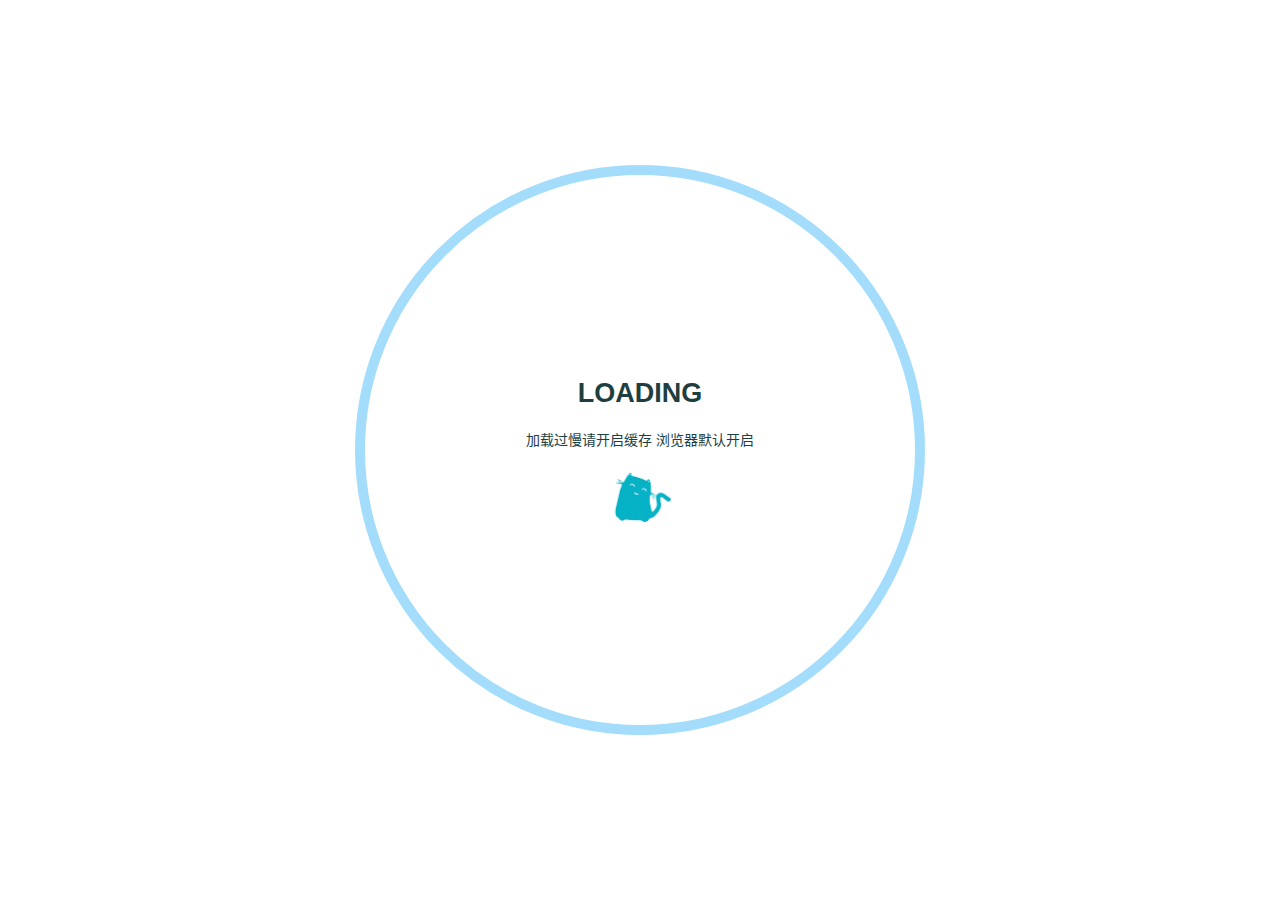
<file: tags/test/index.html>
<!DOCTYPE html>
<html lang="zh-CN">
<head>
    <meta charset="utf-8" />
    <title>Tags: test | 我的博客</title>
    <meta name="author" content="Yuki" />
    <meta name="description" content="" />
    <meta name="keywords" content="" />
    <meta
        name="viewport"
        content="width=device-width, initial-scale=1.0, maximum-scale=1.0, user-scalable=0"
    />
    <link rel="icon" href="/images/avatar.jpg" />
    <link rel="preconnect" href="https://s4.zstatic.net" />
<script src="https://s4.zstatic.net/ajax/libs/vue/3.3.7/vue.global.prod.min.js"></script>
<link rel="stylesheet" href="https://s4.zstatic.net/ajax/libs/font-awesome/6.4.2/css/all.min.css" />
<link rel="preconnect" href="https://fonts.googleapis.cn" />
<link rel="preconnect" href="https://fonts.gstatic.cn" crossorigin />
<link
    rel="stylesheet"
    href="https://fonts.googleapis.cn/css2?family=Fira+Code:wght@400;500;600;700&family=Lexend:wght@400;500;600;700;800;900&family=Noto+Sans+SC:wght@400;500;600;700;800;900&display=swap"
/>
<script> const mixins = {}; </script>

<script src="https://polyfill.alicdn.com/v3/polyfill.min.js?features=default"></script>


<script src="https://s4.zstatic.net/ajax/libs/highlight.js/11.9.0/highlight.min.js"></script>
<script src="https://s4.zstatic.net/ajax/libs/highlightjs-line-numbers.js/2.8.0/highlightjs-line-numbers.min.js"></script>
<link
    rel="stylesheet"
    href="https://s4.zstatic.net/ajax/libs/highlight.js/11.9.0/styles/github.min.css"
/>
<script src="/js/lib/highlight.js"></script>



<script src="/js/lib/preview.js"></script>





<link rel="stylesheet" href="/css/main.css" />

<meta name="generator" content="Hexo 7.3.0"></head>
<body>
    <div id="layout">
        <transition name="fade">
            <div id="loading" v-show="loading">
                <div id="loading-circle">
                    <h2>LOADING</h2>
                    <p>加载过慢请开启缓存 浏览器默认开启</p>
                    <img src="/images/loading.gif" />
                </div>
            </div>
        </transition>
        <div id="menu" :class="{ hidden: hiddenMenu, 'menu-color': menuColor}">
    <nav id="desktop-menu">
        <a class="title" href="/">
            <span>我的博客</span>
        </a>
        
        <a href="/">
            <i class="fa-solid fa-house fa-fw"></i>
            <span>&ensp;Home</span>
        </a>
        
        <a href="/about">
            <i class="fa-solid fa-id-card fa-fw"></i>
            <span>&ensp;About</span>
        </a>
        
        <a href="/archives">
            <i class="fa-solid fa-box-archive fa-fw"></i>
            <span>&ensp;Archives</span>
        </a>
        
        <a href="/categories">
            <i class="fa-solid fa-bookmark fa-fw"></i>
            <span>&ensp;Categories</span>
        </a>
        
        <a href="/tags">
            <i class="fa-solid fa-tags fa-fw"></i>
            <span>&ensp;Tags</span>
        </a>
        
    </nav>
    <nav id="mobile-menu">
        <div class="title" @click="showMenuItems = !showMenuItems">
            <i class="fa-solid fa-bars fa-fw"></i>
            <span>&emsp;我的博客</span>
        </div>
        <transition name="slide">
            <div class="items" v-show="showMenuItems">
                
                <a href="/">
                    <div class="item">
                        <div style="min-width: 20px; max-width: 50px; width: 10%">
                            <i class="fa-solid fa-house fa-fw"></i>
                        </div>
                        <div style="min-width: 100px; max-width: 150%; width: 20%">Home</div>
                    </div>
                </a>
                
                <a href="/about">
                    <div class="item">
                        <div style="min-width: 20px; max-width: 50px; width: 10%">
                            <i class="fa-solid fa-id-card fa-fw"></i>
                        </div>
                        <div style="min-width: 100px; max-width: 150%; width: 20%">About</div>
                    </div>
                </a>
                
                <a href="/archives">
                    <div class="item">
                        <div style="min-width: 20px; max-width: 50px; width: 10%">
                            <i class="fa-solid fa-box-archive fa-fw"></i>
                        </div>
                        <div style="min-width: 100px; max-width: 150%; width: 20%">Archives</div>
                    </div>
                </a>
                
                <a href="/categories">
                    <div class="item">
                        <div style="min-width: 20px; max-width: 50px; width: 10%">
                            <i class="fa-solid fa-bookmark fa-fw"></i>
                        </div>
                        <div style="min-width: 100px; max-width: 150%; width: 20%">Categories</div>
                    </div>
                </a>
                
                <a href="/tags">
                    <div class="item">
                        <div style="min-width: 20px; max-width: 50px; width: 10%">
                            <i class="fa-solid fa-tags fa-fw"></i>
                        </div>
                        <div style="min-width: 100px; max-width: 150%; width: 20%">Tags</div>
                    </div>
                </a>
                
            </div>
        </transition>
    </nav>
</div>
<transition name="fade">
    <div id="menu-curtain" @click="showMenuItems = !showMenuItems" v-show="showMenuItems"></div>
</transition>

        <div id="main" :class="loading ? 'into-enter-from': 'into-enter-active'">
            <div id="archives">
    
    <div class="categories-tags">
        
        
        
        <span>
            <a href="/tags/test/" style="background: linear-gradient(120deg, #9abbf7 0%, #ffbbf4 100%)">
                <span class="icon">
                    <i class="fa-solid fa-tags fa-fw"></i>
                </span>
                test
            </a>
        </span>
        
        
        
        
    </div>
    
    <div class="timeline">
        <div class="timeline-tail"></div>
        <div class="timeline-content">
            <div class="item-time">2025/12/5</div>
            <a href="/2025/12/05/%E8%BF%99%E6%98%AF%E4%B8%80%E4%B8%AA%E6%B5%8B%E8%AF%95/">
                <h3>这是一个测试</h3>
            </a>
            <div class="info">
                
                
                <span class="tags">
                    <span class="icon">
                        <i class="fa-solid fa-tags fa-fw"></i>
                    </span>
                    
                    
                    <span class="tag">
                        
                        <a href="/tags/test/" style="color: #03a9f4">
                            test
                        </a>
                    </span>
                    
                </span>
                
            </div>
        </div>
    </div>
    
</div>

            <footer id="footer">
    <div id="footer-wrap">
        <div>
            &copy;
            2022 - 2025 我的博客
            <span id="footer-icon">
                <i class="fa-solid fa-font-awesome fa-fw"></i>
            </span>
            &commat;Yuki
        </div>
        <div>
            Based on the <a target="_blank" rel="noopener" href="https://hexo.io">Hexo Engine</a> &amp;
            <a target="_blank" rel="noopener" href="https://github.com/theme-particlex/hexo-theme-particlex">ParticleX Theme</a>
        </div>
        
    </div>
</footer>

        </div>
        
        <transition name="fade">
            <div id="preview" ref="preview" v-show="previewShow">
                <img id="preview-content" ref="previewContent" />
            </div>
        </transition>
        
    </div>
    <script src="/js/main.js"></script>
    
</body>
</html>
</file>
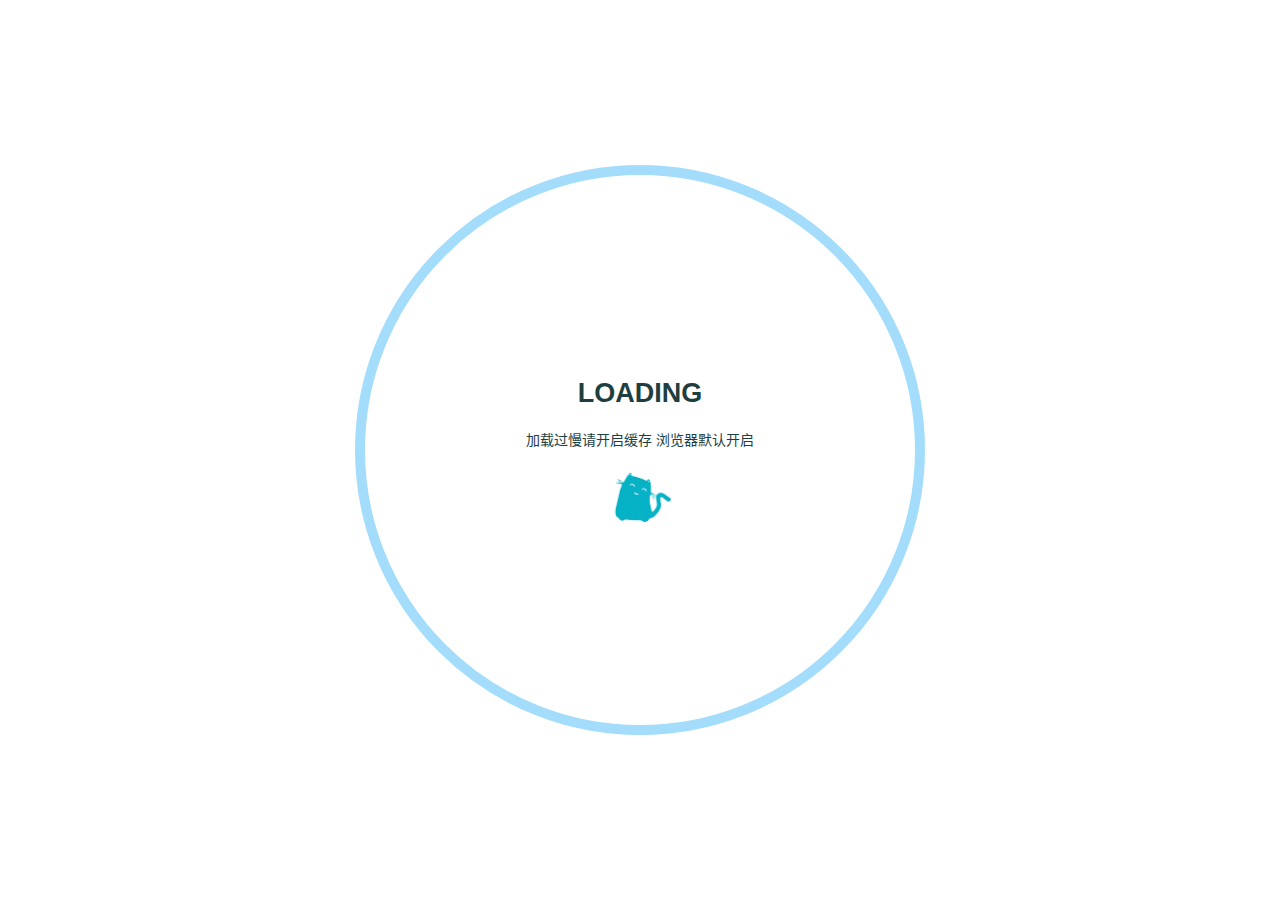
<file: 2025/12/05/这是一个测试/index.html>
<!DOCTYPE html>
<html lang="zh-CN">
<head>
    <meta charset="utf-8" />
    <title>这是一个测试 | 我的博客</title>
    <meta name="author" content="Yuki" />
    <meta name="description" content="" />
    <meta name="keywords" content="" />
    <meta
        name="viewport"
        content="width=device-width, initial-scale=1.0, maximum-scale=1.0, user-scalable=0"
    />
    <link rel="icon" href="/images/avatar.jpg" />
    <link rel="preconnect" href="https://s4.zstatic.net" />
<script src="https://s4.zstatic.net/ajax/libs/vue/3.3.7/vue.global.prod.min.js"></script>
<link rel="stylesheet" href="https://s4.zstatic.net/ajax/libs/font-awesome/6.4.2/css/all.min.css" />
<link rel="preconnect" href="https://fonts.googleapis.cn" />
<link rel="preconnect" href="https://fonts.gstatic.cn" crossorigin />
<link
    rel="stylesheet"
    href="https://fonts.googleapis.cn/css2?family=Fira+Code:wght@400;500;600;700&family=Lexend:wght@400;500;600;700;800;900&family=Noto+Sans+SC:wght@400;500;600;700;800;900&display=swap"
/>
<script> const mixins = {}; </script>

<script src="https://polyfill.alicdn.com/v3/polyfill.min.js?features=default"></script>


<script src="https://s4.zstatic.net/ajax/libs/highlight.js/11.9.0/highlight.min.js"></script>
<script src="https://s4.zstatic.net/ajax/libs/highlightjs-line-numbers.js/2.8.0/highlightjs-line-numbers.min.js"></script>
<link
    rel="stylesheet"
    href="https://s4.zstatic.net/ajax/libs/highlight.js/11.9.0/styles/github.min.css"
/>
<script src="/js/lib/highlight.js"></script>



<script src="/js/lib/preview.js"></script>









<link rel="stylesheet" href="/css/main.css" />

<meta name="generator" content="Hexo 7.3.0"></head>
<body>
    <div id="layout">
        <transition name="fade">
            <div id="loading" v-show="loading">
                <div id="loading-circle">
                    <h2>LOADING</h2>
                    <p>加载过慢请开启缓存 浏览器默认开启</p>
                    <img src="/images/loading.gif" />
                </div>
            </div>
        </transition>
        <div id="menu" :class="{ hidden: hiddenMenu, 'menu-color': menuColor}">
    <nav id="desktop-menu">
        <a class="title" href="/">
            <span>我的博客</span>
        </a>
        
        <a href="/">
            <i class="fa-solid fa-house fa-fw"></i>
            <span>&ensp;Home</span>
        </a>
        
        <a href="/about">
            <i class="fa-solid fa-id-card fa-fw"></i>
            <span>&ensp;About</span>
        </a>
        
        <a href="/archives">
            <i class="fa-solid fa-box-archive fa-fw"></i>
            <span>&ensp;Archives</span>
        </a>
        
        <a href="/categories">
            <i class="fa-solid fa-bookmark fa-fw"></i>
            <span>&ensp;Categories</span>
        </a>
        
        <a href="/tags">
            <i class="fa-solid fa-tags fa-fw"></i>
            <span>&ensp;Tags</span>
        </a>
        
    </nav>
    <nav id="mobile-menu">
        <div class="title" @click="showMenuItems = !showMenuItems">
            <i class="fa-solid fa-bars fa-fw"></i>
            <span>&emsp;我的博客</span>
        </div>
        <transition name="slide">
            <div class="items" v-show="showMenuItems">
                
                <a href="/">
                    <div class="item">
                        <div style="min-width: 20px; max-width: 50px; width: 10%">
                            <i class="fa-solid fa-house fa-fw"></i>
                        </div>
                        <div style="min-width: 100px; max-width: 150%; width: 20%">Home</div>
                    </div>
                </a>
                
                <a href="/about">
                    <div class="item">
                        <div style="min-width: 20px; max-width: 50px; width: 10%">
                            <i class="fa-solid fa-id-card fa-fw"></i>
                        </div>
                        <div style="min-width: 100px; max-width: 150%; width: 20%">About</div>
                    </div>
                </a>
                
                <a href="/archives">
                    <div class="item">
                        <div style="min-width: 20px; max-width: 50px; width: 10%">
                            <i class="fa-solid fa-box-archive fa-fw"></i>
                        </div>
                        <div style="min-width: 100px; max-width: 150%; width: 20%">Archives</div>
                    </div>
                </a>
                
                <a href="/categories">
                    <div class="item">
                        <div style="min-width: 20px; max-width: 50px; width: 10%">
                            <i class="fa-solid fa-bookmark fa-fw"></i>
                        </div>
                        <div style="min-width: 100px; max-width: 150%; width: 20%">Categories</div>
                    </div>
                </a>
                
                <a href="/tags">
                    <div class="item">
                        <div style="min-width: 20px; max-width: 50px; width: 10%">
                            <i class="fa-solid fa-tags fa-fw"></i>
                        </div>
                        <div style="min-width: 100px; max-width: 150%; width: 20%">Tags</div>
                    </div>
                </a>
                
            </div>
        </transition>
    </nav>
</div>
<transition name="fade">
    <div id="menu-curtain" @click="showMenuItems = !showMenuItems" v-show="showMenuItems"></div>
</transition>

        <div id="main" :class="loading ? 'into-enter-from': 'into-enter-active'">
            <div class="article">
    <div>
        <h1>这是一个测试</h1>
    </div>
    <div class="info">
        <span class="date">
            <span class="icon">
                <i class="fa-solid fa-calendar fa-fw"></i>
            </span>
            2025/12/5
        </span>
        
        
        <span class="tags">
            <span class="icon">
                <i class="fa-solid fa-tags fa-fw"></i>
            </span>
            
            
            <span class="tag">
                
                <a href="/tags/test/" style="color: #ffa2c4">
                    test
                </a>
            </span>
            
        </span>
        
    </div>
    
    <div class="content" v-pre>
        <p>#这是一个测试<br><em>你好</em><br><del>我是一句话</del><br><code>kpg</code></p>
<blockquote>
<p>hello world<br><strong>hello</strong></p>
</blockquote>

    </div>
    
    
    
    
    
    
    
</div>

            <footer id="footer">
    <div id="footer-wrap">
        <div>
            &copy;
            2022 - 2025 我的博客
            <span id="footer-icon">
                <i class="fa-solid fa-font-awesome fa-fw"></i>
            </span>
            &commat;Yuki
        </div>
        <div>
            Based on the <a target="_blank" rel="noopener" href="https://hexo.io">Hexo Engine</a> &amp;
            <a target="_blank" rel="noopener" href="https://github.com/theme-particlex/hexo-theme-particlex">ParticleX Theme</a>
        </div>
        
    </div>
</footer>

        </div>
        
        <transition name="fade">
            <div id="preview" ref="preview" v-show="previewShow">
                <img id="preview-content" ref="previewContent" />
            </div>
        </transition>
        
    </div>
    <script src="/js/main.js"></script>
    
    




    
</body>
</html>
</file>
<file: css/main.css>
#archives {
    margin: auto;
    margin-top: 100px;
    padding: 20px;
}
#archives .categories-tags {
    margin: auto;
    margin-bottom: 50px;
    max-width: 900px;
    text-align: center;
    width: 100%;
}
#archives .categories-tags span {
    display: inline-block;
    margin: 10px;
}
#archives .categories-tags span .icon {
    color: #fff;
    margin-left: 0;
    margin-right: 10px;
}
#archives .categories-tags span a {
    border: #ffffff80 1px solid;
    border-radius: 10px;
    color: #fff;
    padding: 10px 15px;
    transition: background 0.25s, border 0.25s, color 0.25s;
}
#archives .categories-tags span a:hover {
    background: #fff !important;
    border: #a5c2f5 1px solid;
    color: #5c6b72;
}
#archives .category,
#archives .tags .tag,
.article .info .category,
.article .info .tags,
.article .info .tags .tag {
    display: inline-block;
    margin-right: 10px;
}
#archives h3 {
    margin: 10px 0;
}
#crypto {
    margin: 50px 0;
}
#crypto.failure {
    border-color: #ea4a5a;
    color: #ea4a5a;
}
#crypto.failure:focus {
    box-shadow: 0 0 0 3px #ea4a5a4d;
}
#crypto.success {
    border-color: #34d058;
    color: #34d058;
}
#footer {
    font-size: 14px;
    margin-top: 150px;
    padding-bottom: 20px;
    text-align: center;
    width: 100%;
}
#footer #footer-icon {
    color: #66afef;
    display: inline-block;
    font-size: 18px;
    margin: 0 10px;
}
#footer #footer-wrap {
    border-top: 1px solid #aaa;
    color: #5c6b72;
    margin: auto;
    width: 900px;
}
#footer #footer-wrap div {
    margin: 15px;
}
#home-card {
    width: 300px;
}
#home-card #card-style {
    background: #fff;
    border: none;
    border-radius: 10px;
    box-shadow: 0 0 20px #d9d9d980;
    display: flex;
    flex-direction: column;
    max-height: 80vh;
    justify-content: center;
    overflow: auto;
    position: sticky;
    text-align: center;
    top: 10vh;
    width: 300px;
}
#home-card #card-div {
    overflow: auto;
    padding: 25px 0;
}
#home-card #card-div .avatar {
    border: #f1f1f1 solid 3px;
    border-radius: 50%;
    height: 140px;
    margin: auto;
    text-align: center;
    width: 140px;
}
#home-card #card-div .avatar img {
    border-radius: 50%;
    height: 100%;
    width: 100%;
}
#home-card #card-div .avatar:hover img {
    transform: rotate(360deg);
}
#home-card #card-div .description {
    margin: 20px auto;
    width: 85%;
}
#home-card #card-div .friend-links .friend-link {
    margin-bottom: 5px;
}
#home-card #card-div .friend-links a {
    border-radius: 5px;
    color: #5c6b72;
    display: block;
    padding: 8px 0;
}
#home-card #card-div .icon-links .icon-link {
    margin: 5px;
}
#home-card #card-div .icon-links a {
    border-radius: 5px;
    color: #5c6b72;
    font-size: 18px;
    padding: 5px;
}
#home-card #card-div .icon-links a:hover,
#home-card #card-div .friend-links a:hover,
#home-posts .page-current .page-num:hover {
    background: #66afef;
    color: #fff;
}
#home-card #card-div .icon-links,
#home-card #card-div .friend-links {
    border-top: #cdcdcd solid 1px;
    margin: 10px auto;
    padding-top: 10px;
    width: 85%;
}
#home-card #card-div .name {
    font-size: 16px;
    font-weight: bold;
    margin: 20px auto;
}
#home-head {
    display: flex;
    height: 100vh;
    width: 100vw;
}
#home-head #home-background {
    background-position: center;
    background-repeat: no-repeat;
    background-size: cover;
    height: 100vh;
    left: 0;
    position: absolute;
    top: 0;
    width: 100vw;
    z-index: -1;
}
#home-head #home-info .info {
    align-items: center;
    border-radius: 50%;
    display: flex;
    justify-content: center;
    text-align: center;
}
#home-head #home-info .loop:nth-child(1) {
    animation: loop1 10s linear infinite;
    background: #fff;
    border-radius: 38% 62% 63% 37%/41% 44% 56% 59%;
    opacity: 0.3;
    transform: rotate(30deg);
}
#home-head #home-info .loop:nth-child(2) {
    animation: loop2 15s linear infinite;
    background: #fff;
    border-radius: 38% 62% 63% 37%/41% 44% 56% 59%;
    opacity: 0.45;
    transform: rotate(60deg);
}
#home-head #home-info .loop:nth-child(3) {
    animation: loop3 10s linear infinite;
    background: #fff;
    border-radius: 38% 62% 63% 37%/41% 44% 56% 59%;
    opacity: 0.3;
    transform: rotate(90deg);
}
#home-head #home-info .loop:nth-child(4) {
    animation: loop4 15s linear infinite;
    background: #fff;
    border-radius: 38% 62% 63% 37%/41% 44% 56% 59%;
    opacity: 0.45;
    transform: rotate(120deg);
}
#home-head #home-info,
#home-posts {
    margin: auto;
}
#home-posts .page-current {
    align-items: center;
    display: flex;
    font-weight: bold;
    justify-content: center;
    margin-top: 50px;
    text-align: center;
    width: 100%;
}
#home-posts .page-current .current {
    border-radius: 5px;
    color: #da0a51;
    display: inline-block;
    height: 35px;
    line-height: 35px;
    margin: 0 7px;
    padding: 5px;
    width: 35px;
}
#home-posts .page-current .page-num,
#home-posts .page-current .page-omit {
    border-radius: 5px;
    display: inline-block;
    height: 35px;
    line-height: 35px;
    margin: 0 7px;
    padding: 5px;
    width: 35px;
}
#home-posts .page-current a {
    color: #999;
}
#home-posts .post {
    background: #fff;
    border-radius: 20px;
    box-shadow: 0 0 20px #d9d9d980;
    transition: box-shadow 0.25s, transform 0.25s;
}
#home-posts .post .category-and-date {
    color: #5c6b72;
    margin-top: 15px;
    text-align: center;
    width: 100%;
}
#home-posts .post .category-and-date .category {
    display: inline-block;
    margin-right: 25px;
}
#home-posts .post .category-and-date .category a,
#archives a,
#archives .tag-icon,
#archives .item-time,
#archives .categories-tags span a:hover .icon,
.article .info a {
    color: #5c6b72;
}
#home-posts .post .category-and-date .date,
#archives .tags,
#menu #desktop-menu a span {
    display: inline-block;
}
#home-posts .post .category-and-date .special {
    display: inline-block;
    margin-left: 25px;
}
#home-posts .post .go-post {
    background: linear-gradient(120deg, #9abbf7 0%, #ffbbf4 100%);
    border: 0;
    border-radius: 20px 0;
    bottom: -5px;
    box-shadow: 2px 2px 10px 0 #ffbbf47a;
    color: #fff;
    font-size: 14px;
    font-weight: bold;
    padding: 10px 24px;
    position: absolute;
    right: -5px;
    transition: box-shadow 0.25s ease-out, right 0.25s ease-out;
}
#home-posts .post .go-post:hover {
    box-shadow: -2px -2px 10px 0 #9abbf77a;
    right: -7px;
}
#home-posts .post .post-tags .tag {
    display: inline-block;
    font-weight: bold;
    margin-right: 10px;
}
#home-posts .post .post-tags a {
    font-size: 14px;
}
#home-posts .post .post-tags,
#archives .info,
.article .info {
    line-height: 1.7;
}
#home-posts .post-title {
    color: #66afef;
    text-align: center;
}
#home-posts .post:hover {
    box-shadow: 0 0 5px #d9d9d9;
    transform: translate(-5px, -5px);
}
#home-posts-wrap {
    background: transparent;
    border-radius: 10px;
    display: flex;
    margin: auto;
    padding: 20px;
}
#home-posts-wrap,
#archives,
.article,
#footer #footer-wrap {
    box-sizing: border-box;
}
#loading {
    align-items: center;
    background: #fff;
    display: flex;
    flex-direction: column;
    height: 100vh;
    justify-content: center;
    left: 0;
    position: fixed;
    top: 0;
    width: 100vw;
    word-break: keep-all;
    z-index: 2147483647;
}
#loading h2,
#loading p,
#loading img {
    margin: 10px;
}
#loading img {
    border-radius: 0;
    height: 50px;
}
#loading-circle {
    align-items: center;
    border: 10px solid #a3ddfb;
    border-radius: 50%;
    display: flex;
    flex-direction: column;
    height: 50vmin;
    justify-content: center;
    padding: 50px;
    text-align: center;
    width: 50vmin;
}
#main {
    margin-right: calc(100% - 100vw);
}
#menu {
    background: #92cafa;
    box-shadow: 0 -1px 10px 0 #9e9e9e4d;
    font-weight: bold;
    line-height: 50px;
    position: fixed;
    top: 0;
    transition: background 0.25s ease-out, top 0.25s ease-out;
    width: 100vw;
    z-index: 1004;
}
#menu #desktop-menu {
    height: 50px;
}
#menu #desktop-menu .title {
    color: #555;
    display: inline-block;
    margin-left: 60px;
    margin-right: 5px;
}
#menu #desktop-menu a {
    color: #555;
    display: inline-block;
    margin-left: 30px;
}
#menu #mobile-menu {
    min-height: 50px;
    text-align: center;
}
#menu #mobile-menu .items {
    padding: 10px 0 20px;
    z-index: 1002;
}
#menu #mobile-menu .items .item {
    display: flex;
    justify-content: center;
    margin: auto;
    min-width: 200px;
    width: 80%;
}
#menu #mobile-menu .items a {
    color: #555;
}
#menu #mobile-menu .title {
    color: #555;
    cursor: pointer;
    z-index: 1003;
}
#menu-curtain {
    background: #0003;
    height: 100%;
    left: 0;
    position: fixed;
    top: 0;
    width: 100%;
    z-index: 1001;
}
#menu.hidden {
    top: -50px;
}
#menu.menu-color {
    background: #0003;
}
#menu.menu-color #desktop-menu a,
#menu.menu-color #mobile-menu a,
#menu.menu-color #mobile-menu .title {
    color: #fff;
}
#preview {
    align-items: center;
    background-color: #fffc;
    display: flex;
    height: 100vh;
    justify-content: center;
    left: 0;
    position: fixed;
    top: 0;
    width: 100vw;
    z-index: 1005;
}
#preview-content {
    box-shadow: 0 0 50px 10px #d9d9d980;
    margin: auto;
    max-height: 95%;
    max-width: 95%;
}
#search-bar {
    margin-bottom: 50px;
    z-index: 1000;
}
#timeline-wrap {
    display: flex;
    flex-direction: column-reverse;
}
* {
    margin: 0;
    padding: 0;
    position: relative;
    scrollbar-color: #8ab5ff #e6efff;
    scrollbar-width: thin;
    word-wrap: break-word;
}
.article {
    font-size: 15px;
    margin: auto;
    margin-top: 100px;
    padding: 20px;
}
.article .content {
    margin: 50px 0;
}
.article .info .date {
    color: #5c6b72;
    display: inline-block;
    margin-right: 10px;
}
.code-content {
    font-size: 13px;
    line-height: 2;
    overflow: auto;
    padding: 50px 30px 20px;
    white-space: pre;
}
.comment iframe,
body::-webkit-scrollbar-track {
    border-radius: 0;
}
.content {
    transition: opacity 0.25s;
}
.content img,
.content video,
.content audio,
.content iframe {
    display: block;
    margin: 15px auto;
    max-width: 75%;
}
.copycode {
    color: #5c6b72;
    position: absolute;
    right: 0;
    top: 0;
}
.copycode i {
    padding: 15px;
    position: absolute;
    right: 0;
    top: 0;
    transition: transform 0.25s;
}
.copycode.copied i {
    transform: scale(1.25);
}
.copycode.copied i:first-child,
.copycode:not(.copied) i:last-child {
    opacity: 0;
}
.fade-enter-active,
.fade-leave-active {
    transition: opacity 0.3s;
}
.fade-enter-from,
.fade-leave-to {
    opacity: 0;
}
.hljs-ln-code {
    padding-left: 20px !important;
}
.hljs-ln-numbers {
    border-right: 1px solid #ccc;
    color: #ccc;
    padding-right: 10px !important;
    text-align: right;
    vertical-align: top;
}
.icon {
    color: #5c6b72;
    margin-right: 5px;
}
.input {
    background: #f6f8fa;
    border: 1px solid #d0d7de;
    border-radius: 50px;
    box-sizing: border-box;
    color: #000;
    display: block;
    font-size: 15px;
    height: 50px;
    text-indent: 20px;
    transition: background 0.25s, border 0.25s, box-shadow 0.25s;
    width: 100%;
}
.input:focus {
    background: #fff;
    border-color: #0969da;
    box-shadow: 0 0 0 3px #0969da4d;
    outline: none;
}
.input:hover {
    background: #fff;
}
.into-enter-active {
    transition: opacity 0.5s, transform 0.5s;
}
.into-enter-from {
    opacity: 0;
    transform: scale(1.1);
}
.katex {
    white-space: normal !important;
}
.language {
    background: linear-gradient(to right, #ed6ea0 0%, #ec8c69 100%);
    border-radius: 0 0 10px 10px;
    box-shadow: 1px 1px 0.75rem #ed6ea14d;
    color: #fff;
    font-size: 12px;
    font-weight: bold;
    left: 30px;
    padding: 10px 15px;
    position: absolute;
    top: 0;
}
.page-num,
.icon-link a,
.friend-link a {
    transition: background 0.25s, color 0.25s;
}
.page-num:hover,
.icon-link a:hover,
.friend-link a:hover,
.categories-tags a:hover,
.go-post:hover {
    opacity: 1;
}
.slide-enter-active,
.slide-leave-active {
    transition: margin-top 0.3s, opacity 0.3s;
}
.slide-enter-from,
.slide-leave-to {
    margin-top: -300px;
    opacity: 0;
}
.timeline {
    margin-bottom: 30px;
    transition: margin-top 0.5s, opacity 0.3s, visibility 0.3s;
}
.timeline-content {
    background: #fff;
    border: 1px solid #0002;
    border-radius: 3px;
    margin-left: 17.5px;
    padding: 24px;
    transition: box-shadow 0.5s;
}
.timeline-content:hover {
    box-shadow: 0 2px 8px #00000017;
}
.timeline-tail {
    background: #fff;
    border: 2px solid #a5c2f5;
    border-radius: 50%;
    height: 7px;
    position: absolute;
    width: 7px;
}
::-webkit-scrollbar {
    height: 12px;
    width: 12px;
}
::-webkit-scrollbar-thumb {
    background: #8ab5ff
        linear-gradient(
            45deg,
            #fff6 25%,
            transparent 25%,
            transparent 50%,
            #fff6 50%,
            #fff6 75%,
            transparent 75%,
            transparent
        );
    border: 3px solid #e6efff;
    border-radius: 100px;
}
::-webkit-scrollbar-track {
    background: #e6efff;
    border-radius: 100px;
}
::selection {
    background-color: #3392ff2a;
    color: unset;
}
a {
    color: #66afef;
    text-decoration: none;
}
a:hover,
.content .copycode:hover {
    opacity: 0.8;
}
audio,
button,
iframe,
img,
video,
#home-head,
#menu,
.categories-tags a,
.copycode,
.friend-link a,
.go-post,
.hljs-ln-numbers,
.icon-link a,
.katex,
.language,
.page-current {
    user-select: none;
}
b,
strong {
    font-weight: bold;
    line-height: 2.5;
}
blockquote {
    background: #d9e8ff6b;
    border-left: 3px solid #1e3e3f;
    border-radius: 3px;
    margin: 15px 0;
    overflow: auto;
    padding: 0 15px;
}
body {
    background: #f6f8fa;
    color: #1e3e3f;
    font: 500 14px Lexend, "Noto Sans SC", sans-serif;
    overflow-x: hidden;
    width: 100%;
}
code {
    background: #bddcf76b;
    border-radius: 4px;
    line-height: 2.5;
    padding: 4px 8px;
}
h1,
h2,
h3,
h4,
h5,
h6 {
    color: #1e3e3f;
    font-weight: bold;
    margin: 15px 0;
    word-break: keep-all;
}
h1 {
    font-size: 30px;
}
h2 {
    font-size: 27px;
}
h3 {
    font-size: 24px;
}
h4 {
    font-size: 21px;
}
h5 {
    font-size: 18px;
}
h6 {
    font-size: 15px;
}
hr {
    border-style: dashed none none;
    border-width: 1.5px;
}
img,
video,
audio,
iframe {
    border-radius: 10px;
}
mark {
    background: #fff13360;
    border-radius: 4px;
    color: unset;
    line-height: 2.5;
    padding: 4px 8px;
}
p,
ul,
ol {
    line-height: 1.7;
    margin: 15px 0;
}
pre {
    border: 1px solid #ebeef5;
    border-radius: 15px;
    box-shadow: 0 2px 12px 0 #0000001a;
    margin: 25px 0;
    overflow: hidden;
    white-space: normal;
}
pre,
code,
.hljs,
.input,
.language {
    font-family: "Fira Code", "Noto Sans SC", monospace;
}
table:not(.hljs-ln) {
    margin: 15px 0;
}
table:not(.hljs-ln) td:nth-child(even) {
    background: #c7e0fb4d;
}
table:not(.hljs-ln) td:nth-child(odd) {
    background: #d9e8ff4d;
}
table:not(.hljs-ln) th {
    background: #a3ddfb;
}
table:not(.hljs-ln) tr th,
table:not(.hljs-ln) tr td {
    border-radius: 3px;
    padding: 10px 20px;
}
ul li,
ol li {
    margin: 8px 0;
}
@keyframes loop1 {
    from {
        transform: rotate(30deg);
    }
    to {
        transform: rotate(390deg);
    }
}
@keyframes loop2 {
    from {
        transform: rotate(60deg);
    }
    to {
        transform: rotate(420deg);
    }
}
@keyframes loop3 {
    from {
        transform: rotate(90deg);
    }
    to {
        transform: rotate(450deg);
    }
}
@keyframes loop4 {
    from {
        transform: rotate(120deg);
    }
    to {
        transform: rotate(480deg);
    }
}
@media (min-width: 900px) {
    #home-head #home-info .info .wrap {
        padding: 25px;
    }
    #home-head #home-info .info .wrap h1 {
        font-size: 52px;
        font-weight: bold;
        margin-bottom: 10px;
    }
    #home-head #home-info .info .wrap h3 {
        font-size: 24px;
        margin: 10px 0;
    }
    #home-head #home-info .info .wrap h5 {
        font-size: 16px;
        margin: 20px 0;
    }
    #home-head #home-info .loop {
        display: inline-block;
        height: 500px;
        position: absolute;
        width: 500px;
    }
    #home-head #home-info,
    #home-head #home-info .info {
        height: 500px;
        width: 500px;
    }
    #home-posts {
        margin-right: 50px;
        width: 850px;
    }
    #home-posts .post {
        margin-bottom: 25px;
        padding: 50px;
    }
    #home-posts .post .description {
        padding: 20px 0;
    }
    #home-posts-wrap {
        max-width: 1200px;
    }
    #menu #desktop-menu {
        display: block;
    }
    #menu #mobile-menu {
        display: none;
    }
    .article,
    #archives,
    #footer #footer-wrap {
        width: 900px;
    }
    .home-posts-wrap-no-card #home-posts {
        margin: auto;
    }
    ul,
    ol {
        padding-left: 40px;
    }
}
@media (min-width: 900px) and (max-width: 1200px) {
    #home-card {
        display: none;
    }
    #home-posts {
        width: 100%;
    }
    #home-posts-wrap,
    #archives {
        width: 800px;
    }
}
@media (max-width: 900px) {
    #home-head #home-info {
        height: 350px;
        width: 350px;
    }
    #home-head #home-info .info {
        align-items: center;
        background: #ffffffa6;
        display: flex;
        height: 350px;
        justify-content: center;
        margin: auto;
        width: 350px;
    }
    #home-head #home-info .info .wrap {
        padding: 50px;
    }
    #home-head #home-info .info .wrap h1 {
        font-size: 46px;
        margin-bottom: 10px;
    }
    #home-head #home-info .info .wrap h3 {
        font-size: 20px;
        margin: 10px 0;
    }
    #home-head #home-info .info .wrap h5 {
        font-size: 14px;
        margin: 20px 0;
    }
    #home-head #home-info .loop {
        display: none;
        height: 350px;
        position: absolute;
        width: 350px;
    }
    #home-posts {
        margin: auto;
        width: 100%;
    }
    #home-posts .post {
        margin-bottom: 30px;
        padding: 20px 30px;
    }
    #home-posts .post .description {
        padding: 20px 0;
    }
    #home-posts .post .post-tags {
        padding-right: 69px;
    }
    #home-posts-wrap,
    .article,
    #archives,
    #footer #footer-wrap {
        width: 100%;
    }
    #menu #desktop-menu,
    #home-card {
        display: none;
    }
    #menu #mobile-menu {
        display: block;
    }
    ul,
    ol {
        padding-left: 20px;
    }
}
</file>
